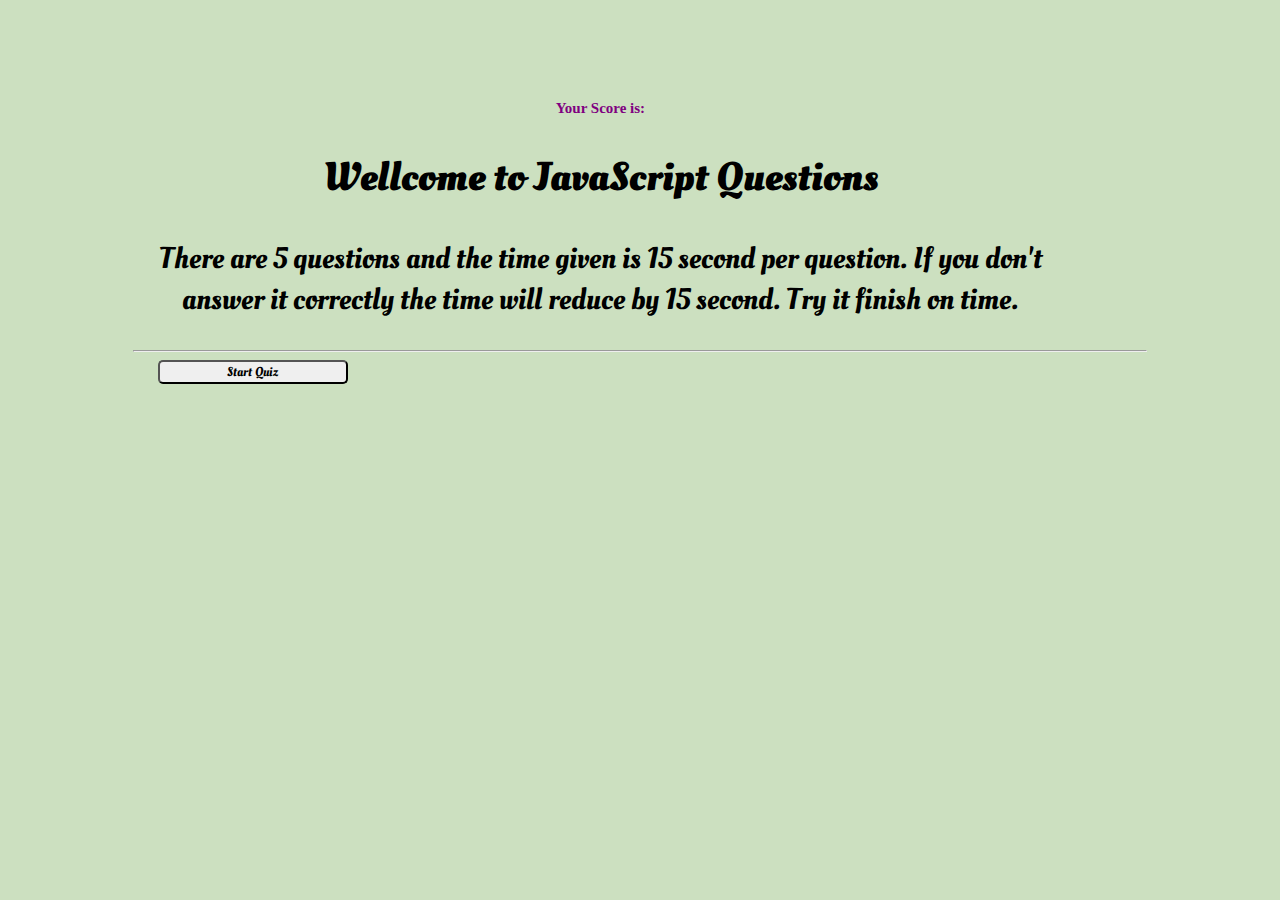
<file: index.html>
<!DOCTYPE html>
<html lang="us-en">
    <meta charset="UTF-8" />
    <meta name="viewport" content="width=device-width, initial-scale=1.0" />
    <meta http-equiv="X-UA-Compatible" content="ie=edge" />

    <head>
        <link type="text/css" rel="stylesheet" href="style.css" />
        <link href="https://fonts.googleapis.com/css2?family=Oleo+Script&display=swap" rel="stylesheet">
        <title>Start Quize</title>
    </head>
    <body>
        <div class="whole-container">
        <!--the high score text and the welcome text-->
        <div>
            <h1 id="score">Your Score is:</h1>
        </div>
        <div>
            <h1 id="view"></h1>
        </div>
        <div id="main"></div>
        <div id="timer"></div>
        <div id="header">
            <h2>Wellcome to JavaScript Questions</h2>
            <p>There are 5 questions and the time given is 15 second per question. If you don't answer it correctly the
                time will reduce by 15 second. Try it finish on time.</p>
        </div>
        </div>
        <div class="container hide " id="question-container">
            <div id="questions"></div>
            <div id="choices"></div>
            <div id="showAnswer"></div>
        </div>
        <hr id="hr">
        <div>
            <button type="button" id="start-btn">Start Quiz</button>
        </div>
        <!--go back and highscores button-->
        <div id="btn" class="back hide">
            <form class="input">
                <input id="initial" type="text" placeholder="Intial required" required />
            </form>
            <button id="go-back" class="hide">Go back</button>
            <button id="clear-score">Clear Highscores</button>
            <input type="submit" id="submit" value="Submit">
        </div>
        <div id="result">
        </div>
    </div>
        <script src="script.js"></script>
    </body>

</html>
</file>
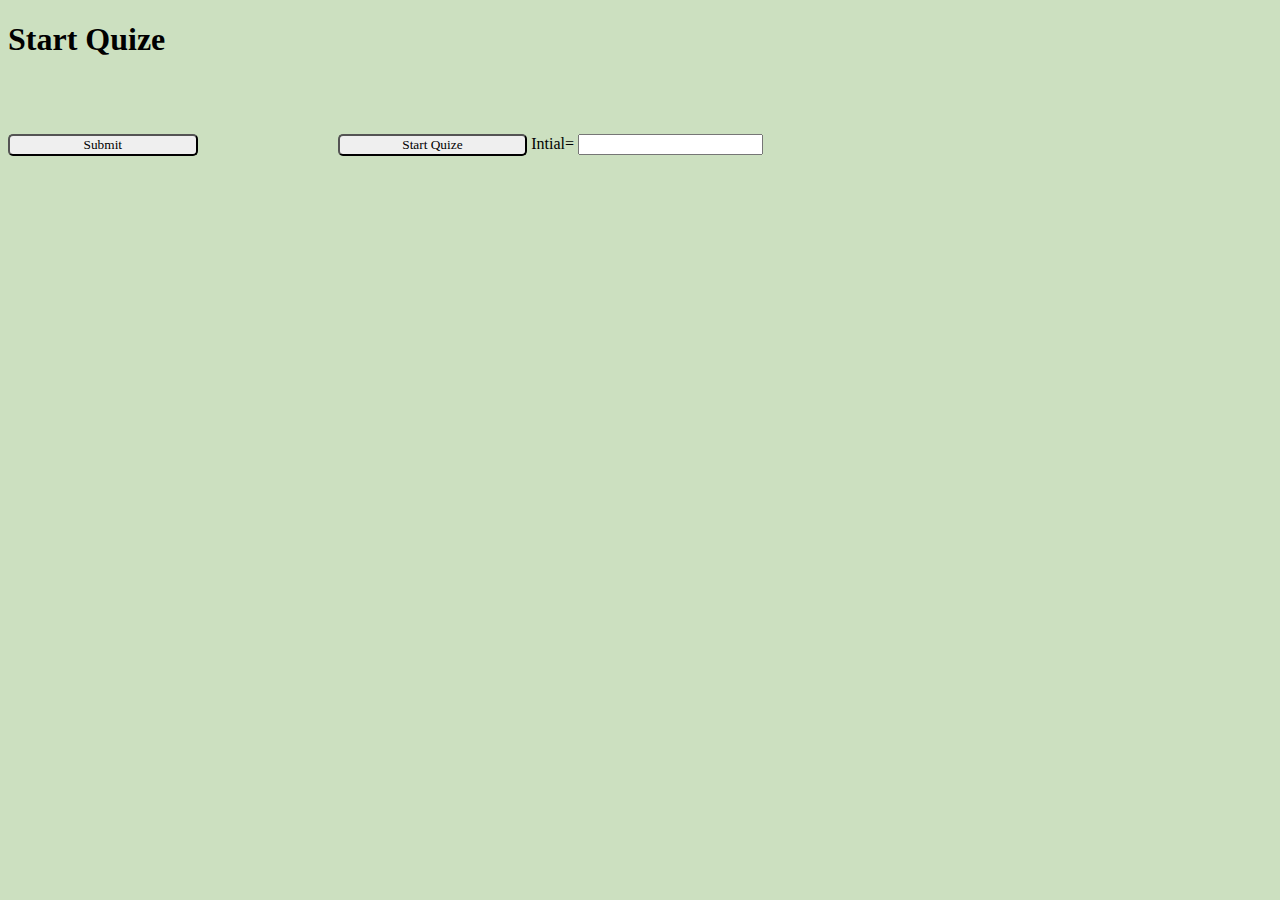
<file: idex.html>
<!DOCTYPE html>
<html lang="us-en">
<meta charset="UTF-8" />
<meta name="viewport" content="width=device-width, initial-scale=1.0" />
<meta http-equiv="X-UA-Compatible" content="ie=edge" />
<link type="text/css" rel="stylesheet" href="style.css" />

<head>
    <title>Start Quize</title>
</head>
<body>
    <div class="controls">
        <h1 id="quize">Start Quize</h1>
    </div>
    <div class="container">
    <div id="question-container" class="hide"></div>
    <div id="question">Questions</div>
    <br>
        <br>
        <br>
                <div>
                <button type="button" id="start-btn" class="start-btn">Start Quize</button>
                <label for="initial-input">Intial=</label>
                    <input type="text" id="intial" name="initial-input">
                    <input type="submit" id="submit" value="Submit">
                  
                </div>
            </div>
        </div>
        </form>
        <script src="script.js"></script>
</body>
</html>
</file>
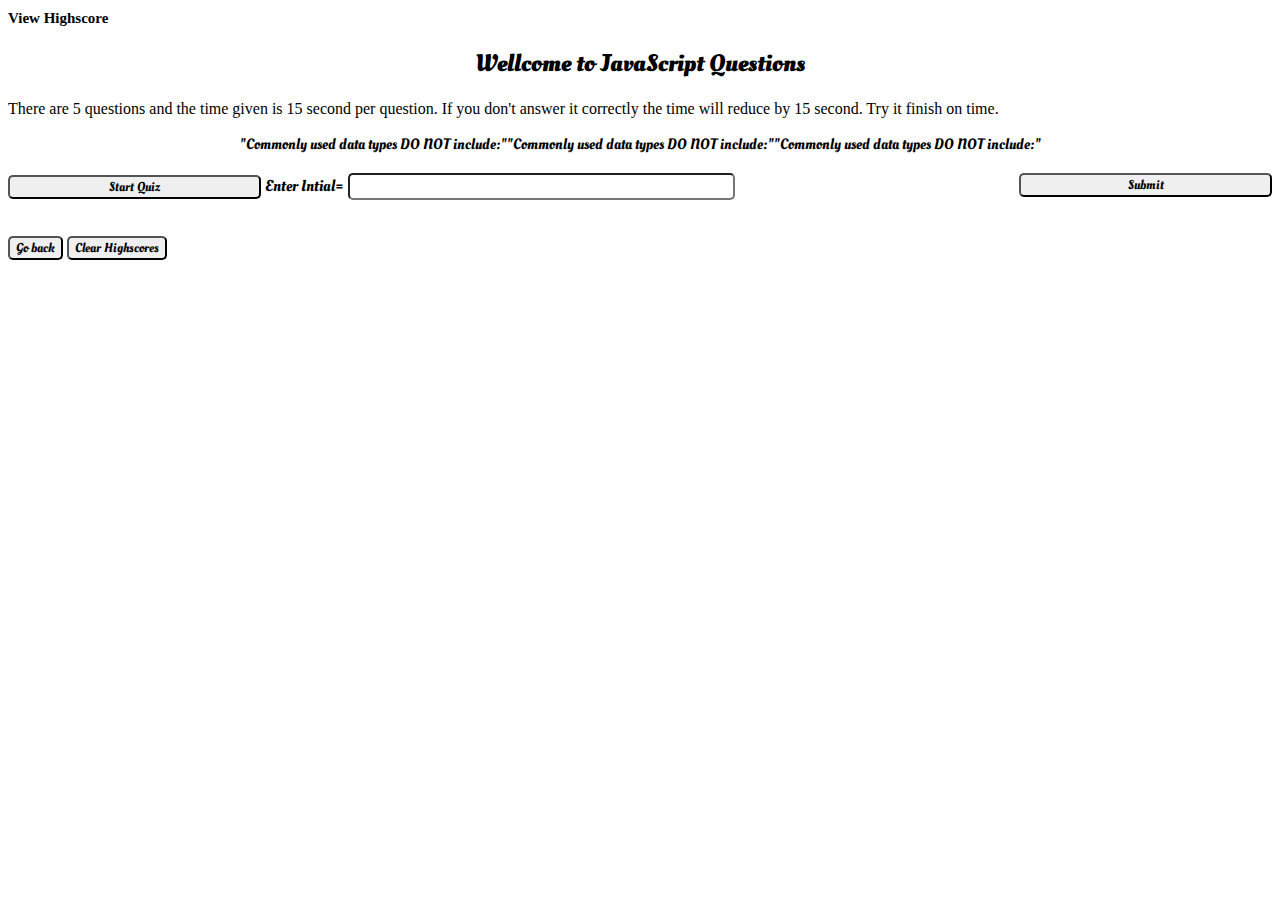
<file: quiz.html>
<!DOCTYPE html>
<html lang="us-en">
<meta charset="UTF-8" />
<meta name="viewport" content="width=device-width, initial-scale=1.0" />
<meta http-equiv="X-UA-Compatible" content="ie=edge" />

<head>
    <link type="text/css" rel="stylesheet" href="quiz.css" />
    <link href="https://fonts.googleapis.com/css2?family=Oleo+Script&display=swap" rel="stylesheet">
    <title>Start Quize</title>
</head>

<body>
    <div class="controls">
        <h1 id="view">View Highscore</h1>
    </div>
    <div id="main"></div>
    <div id="timer"></div>
    <div id="header"> 
        <h2>Wellcome to JavaScript Questions</h2>
            <p>There are 5 questions and the time given is 15 second per question. If you don't answer it correctly the time will reduce by 15 second. Try it finish on time.</p>
        </div>
    </div>
    <div class="container">
        <div id="question-container" class="hide">
        <div id="question"></div>
    </div>
        <br>
        <div>
            
            <button type="button" id="start-btn">Start Quiz</button>
            <label id="input" for="initial-input">Enter Intial=</label>
            <input type="text" id="intial" name="initial-input">
            <input type="submit" id="submit" value="Submit">
        </div>
    </div>
    </div>
    </form>
    <br>
    <br>
    <div class="back">
        <button id="go-back">Go back</button>
        <button id="clear-score">Clear Highscores</button>
    </div>
    <script src="quiz.js"></script>
</body>

</html>
</file>
<file: style.css>
body {
  background-color: rgb(204, 224, 192);
}

#question-container {
  font-family: 'Oleo Script', cursive;
  text-align: center;
  font-size: 40px;
}

#timer {
  color: red;
  font-size: 20px;
  float: right;
  margin-top: -30px;
  font-family: 'Oleo Script', cursive;
}

.hide {
  display: none;
}

#hr {
  width: 80%;
}

p {
  font-size: 30px;
  font-family: 'Oleo Script', cursive;
}

h2 {
  font-size: 40px;
  text-align: center;
  font-family: 'Oleo Script', cursive;
}

#question {
  width: 60%;
  display: block;
  display: none;
  font-size: 30px;
  font-family: 'Oleo Script', cursive;
}

#submit {
  float: right;
  margin-right: -10px;
  font-family: 'Oleo Script', cursive;
  border-radius: 5px;
  width: 15%;
}

#start-btn {
  margin-inline-start: 150px;
  align-items: center;
  width: 15%;
  font-family: 'Oleo Script', cursive;
  border-radius: 5px;
}

#view {
  font-size: 15px;
  color: purple;
}

#score {
  font-size: 15px;
  color: purple;
}

#input {
  margin-inline-start: 150px;
  font-family: 'Oleo Script', cursive;
}

#initial {
  margin-right: 30px;
  width: 15%;
  text-align: center;
  font-family: 'Oleo Script', cursive;
  border-radius: 5px;
}

#go-back {
  margin-left: 10px;
  width: 15%;
  border-radius: 5px;
  font-family: 'Oleo Script', cursive;
}

#clear-score {
  margin-right: 30px;
  width: 15%;
  border-radius: 5px;
  font-family: 'Oleo Script', cursive;
}

#submit:hover {
  background-color: aqua;
}

#start-btn:hover {
  background-color: aqua;
}

#go-back:hover {
  background-color: aqua;
}

#clear-score:hover {
  background-color: aqua;
}

#initial, #go-back, #clear-score, #submit {
  float: left;
}

.whole-container {
  text-align: center;
  justify-content: center;
  width: 70%;
  margin-top: 100px;
  margin-inline-start: 150px;
  margin-inline-end: 100px;
}

@media only screen and (max-width: 375px) {
  /* For mobile phones: */
  .start-button {
    clear: both;
    width: 100%;
    margin-inline-start: 40px;
  }
  .whole-container {
    margin-inline-start: 40px;
    margin-inline-end: 50px;
  }
}
</file>
<file: quiz.css>
#question-container {
  font-family: 'Oleo Script', cursive;
  text-align: center;
  font-size: 15px;
}
#timer {
  color: red;
  font-size: 20px;
  float: right;
  margin-top: -30px;
  font-family: 'Oleo Script', cursive;
}
h2 {
  text-align: center;
  font-family: 'Oleo Script', cursive;
}
#question {
  display: none;
  font-size: 30px;
  font-family: 'Oleo Script', cursive;
}
#intial {
    font-size: 15px;
    font-family: 'Oleo Script', cursive;
}
#submit {
    float: right;
    font-family: 'Oleo Script', cursive;
    border-radius: 5px;
}
#start-btn {
  width: 20%;
  font-family: 'Oleo Script', cursive;
  border-radius: 5px;
}
#view {
  font-size: 15px;
}
#input {
  font-family: 'Oleo Script', cursive;
}
#intial {
  width: 30%;
  align-items: center;
  font-family: 'Oleo Script', cursive;
 border-radius: 5px;
}
#go-back {
  border-radius: 5px;
  font-family: 'Oleo Script', cursive;
}
#clear-score {
  border-radius: 5px;
  font-family: 'Oleo Script', cursive;
}
#submit {
  width: 20%;
}
#submit:hover {
  background-color: aqua;
}
#start-btn:hover {
  background-color: aqua;
}
#go-back:hover {
  background-color: aqua;
}
#clear-score:hover {
  background-color: aqua;
}
@media only screen and (max-width:500px) {
  /* For mobile phones: */
  .start-button {
    width: 100%;
  }
}
</file>
